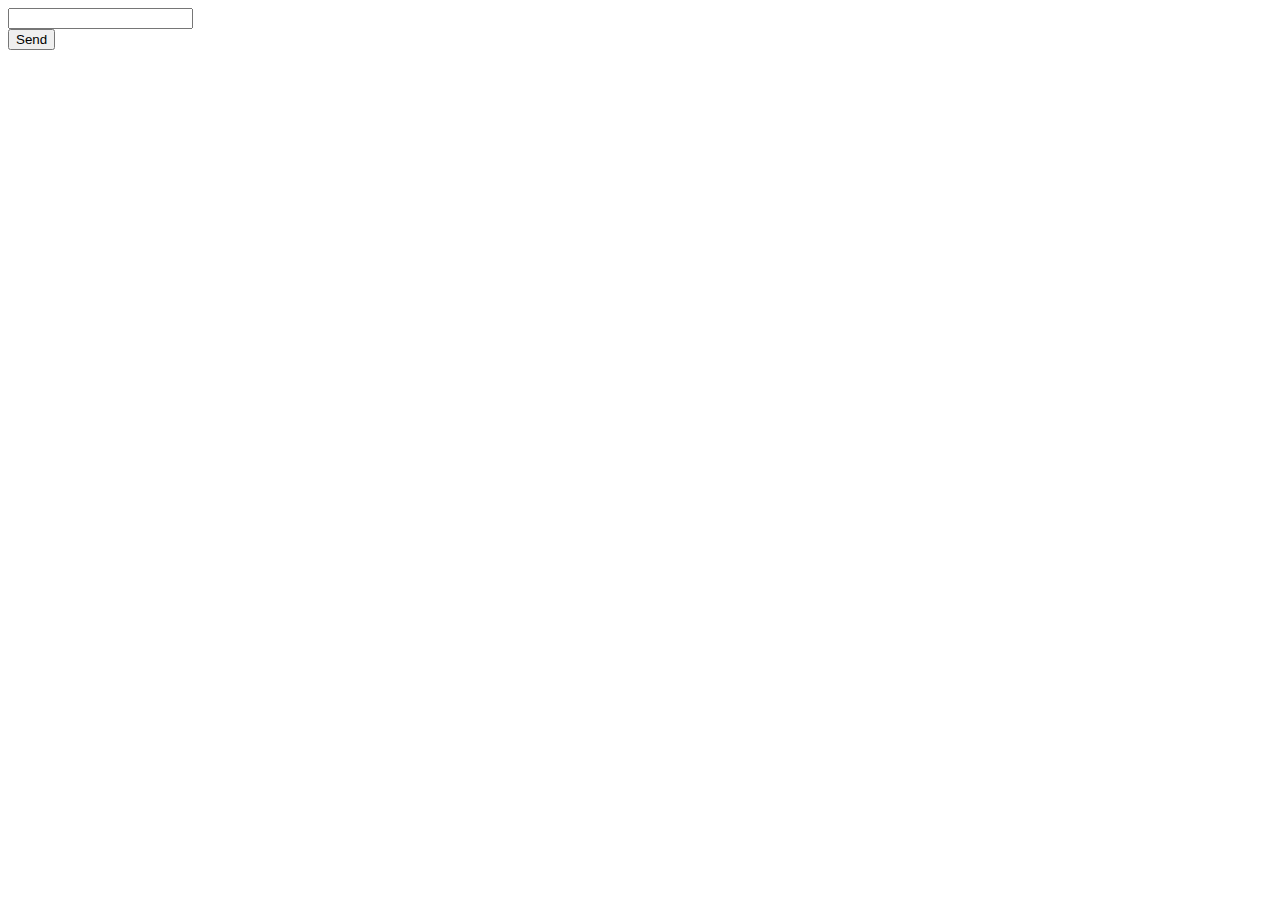
<file: src/main/resources/templates/chat.html>
<!DOCTYPE html>
<html lang="en" xmlns:th="http://www.thymeleaf.org">
	<head>
		<title>Identification</title>
	</head>
	<body>
		<div class="chat" th:id="${chat.id}">
			<div class="message-history">
				<div th:class="${'message ' + (message.sender == 'BOT' ? 'bot' : 'user')}" th:each="message : ${chat.messages}">
					<div th:text="${message.message}"></div>
					<div th:text="${#dates.format(message.sentAt, 'yyyy/MM/dd hh:mm:ss' )}" class="date"></div>
				</div>
			</div>
			<div class="input-area">
				<div class="container">
					<div class="row clearfix input-button">
						<input class="form-control" id="message">
						<div class="pull-right">
							<button class="btn btn-primary">Send</button>
						</div>
					</div>	
				</div>
			</div>
		</div>
	</body>
</html>
</file>
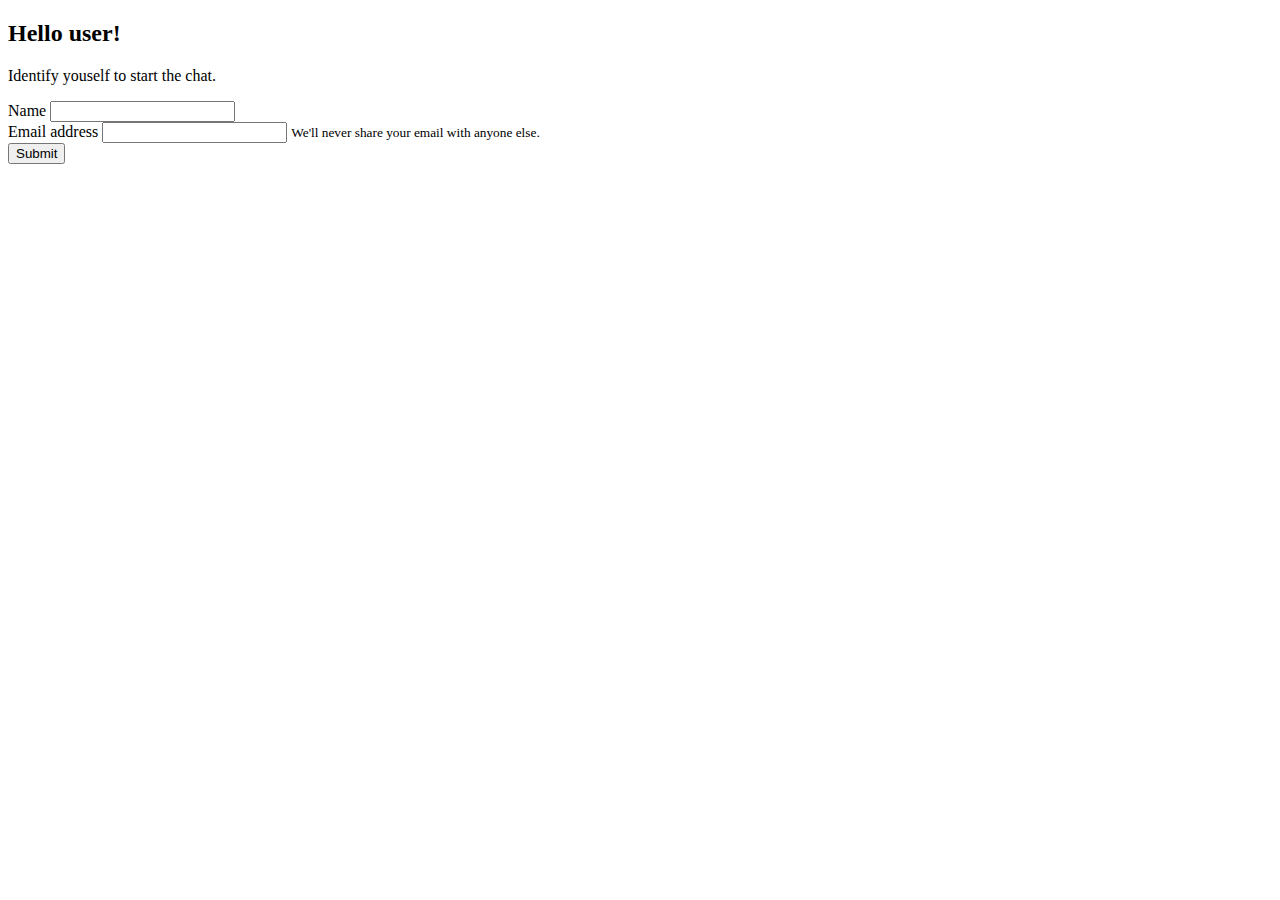
<file: src/main/resources/templates/login.html>
<!DOCTYPE html>
<html lang="en" xmlns:th="http://www.thymeleaf.org">
	<head>
		<title>Identification</title>
	</head>
	<body>
		<div class="login">
			<h2>Hello user!</h2>
			<p>Identify youself to start the chat.</p>
			<form action="#" th:action="@{/}" method="post" th:object="${user}">
				<div class="row">
					<div class="form-group col-sm-12 col-md-6">
						<label for="name">Name</label>
						<input class="form-control" th:field="${user.name}" >
					</div>
					<div class="form-group col-sm-12 col-md-6">
						<label for="email">Email address</label>
						<input type="email" class="form-control" aria-describedby="emailHelp" th:field="${user.email}">
						<small id="emailHelp" class="form-text text-muted">We'll never share your email with anyone else.</small>
					</div>
				</div>
				<div class="clearfix">
					<div class="float-right">
						<input type="submit" class="btn btn-primary">
					</div>
				</div>	
			</form>
		</div>
	</body>
</html>
</file>
